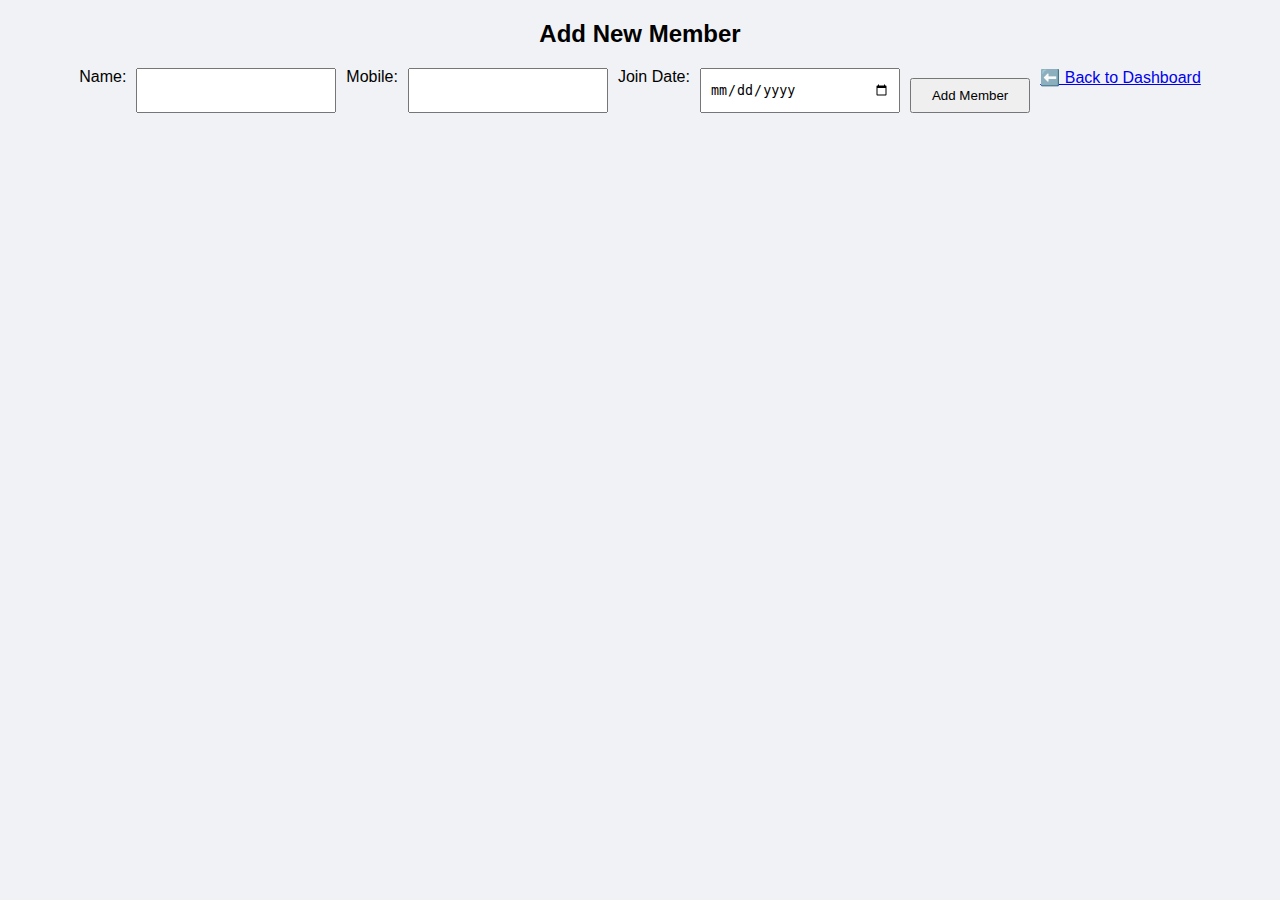
<file: add.html>
<!-- add.html -->
<!DOCTYPE html>
<html lang="en">
<head>
  <meta charset="UTF-8">
  <meta name="viewport" content="width=device-width, initial-scale=1.0">
  <title>Add Member</title>
  <link rel="stylesheet" href="style.css" />
</head>
<body>
  <h2>Add New Member</h2>
  <form id="memberForm">
    <label>Name:</label>
    <input type="text" id="name" required />

    <label>Mobile:</label>
    <input type="tel" id="phone" pattern="[0-9]{10}" required />

    <label>Join Date:</label>
    <input type="date" id="joinDate" required />

    <button type="submit">Add Member</button>
    <a href="index.html">⬅️ Back to Dashboard</a>
  </form>

  <script>
    document.getElementById("memberForm").addEventListener("submit", function(e) {
      e.preventDefault();

      let name = document.getElementById("name").value;
      let phone = document.getElementById("phone").value;
      let joinDate = document.getElementById("joinDate").value;

      let members = JSON.parse(localStorage.getItem("members")) || [];

      members.push({ name, phone, joinDate });

      localStorage.setItem("members", JSON.stringify(members));

      alert("Member added successfully!");
      window.location.href = "index.html";
    });
  </script>
</body>
</html>
</file>
<file: style.css>
body {
  font-family: Arial, sans-serif;
  margin: 0;
  padding: 0;
  background: #f0f2f5;
}

.container {
  max-width: 800px;
  margin: 40px auto;
  background: white;
  padding: 20px;
  border-radius: 10px;
}

h2, h3 {
  text-align: center;
}

form {
  display: flex;
  flex-wrap: wrap;
  gap: 10px;
  justify-content: center;
}

form input {
  padding: 8px;
  width: 180px;
}

form button {
  padding: 8px 20px;
}

table {
  width: 100%;
  border-collapse: collapse;
  margin-top: 20px;
}

th, td {
  padding: 10px;
  border: 1px solid #ccc;
  text-align: center;
}

.status-active {
  color: green;
  font-weight: bold;
}

.status-expired {
  color: red;
  font-weight: bold;
}

button {
  margin-top: 10px;
  cursor: pointer;
}
</file>
